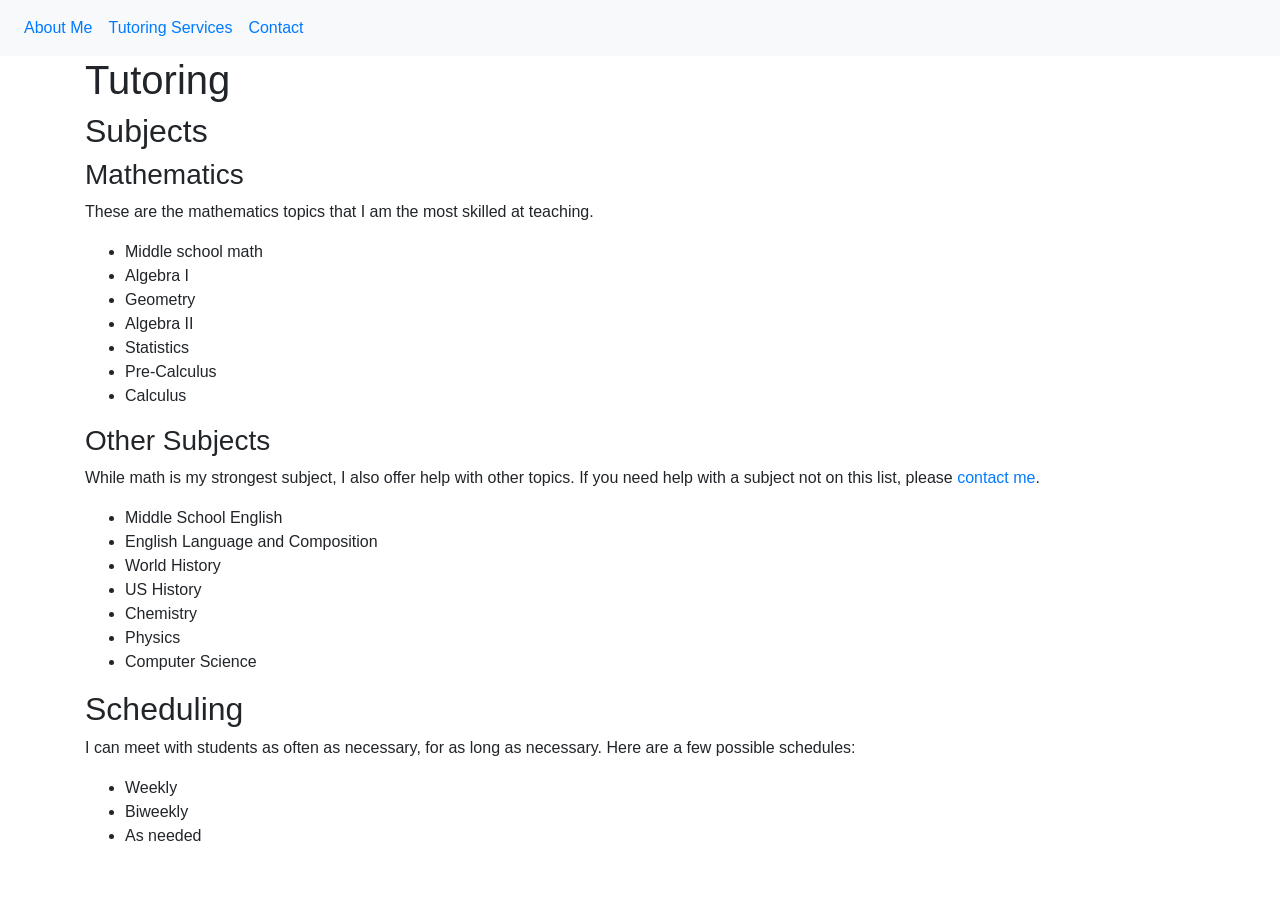
<file: tutoring.html>
<!Doctype html>
<html>
  <head>
    <title>Tutoring</title>
    <link rel="icon" href="favicon.ico">
    <meta charset="utf-8">
    <link rel="stylesheet" href="https://maxcdn.bootstrapcdn.com/bootstrap/4.5.2/css/bootstrap.min.css">
    <meta name="viewport" content="width=device-width, initial-scale=1, shrink-to-fit=no">
  </head>
  <body>
    <nav class="navbar navbar-expand-sm bg-light">
      <ul class="navbar-nav">
        <li class="nav-item"><a class="nav-link" href="./index.html">About Me</a></li>
        <li class="nav-item"><a class="nav-link" href="./tutoring.html">Tutoring Services</a></li>
        <li class="nav-item"><a class="nav-link" href="./contact.html">Contact</a></li>
      </ul>
    </nav>
    <div class="container">
      <h1>Tutoring</h1>
      <h2>Subjects</h2>
      <h3>Mathematics</h3>
      <p>These are the mathematics topics that I am the most skilled at teaching.</p>
      <ul>
        <li>Middle school math</li>
        <li>Algebra I</li>
        <li>Geometry</li>
        <li>Algebra II</li>
        <li>Statistics</li>
        <li>Pre-Calculus</li>
        <li>Calculus</li>
      </ul>
      <h3>Other Subjects</h3>
      <p>While math is my strongest subject, I also offer help with other topics. If you need help with a subject not on this list, please <a href="./contact.html">contact me</a>.</p>
      <ul>
        <li>Middle School English</li>
        <li>English Language and Composition</li>
        <li>World History</li>
        <li>US History</li>
        <li>Chemistry</li>
        <li>Physics</li>
        <li>Computer Science</li>
      </ul>
      <h2>Scheduling</h2>
      <p>I can meet with students as often as necessary, for as long as necessary. Here are a few possible schedules:</p>
      <ul>
        <li>Weekly</li>
        <li>Biweekly</li>
        <li>As needed</li>
    </div>
  </body>
</html>
</file>
